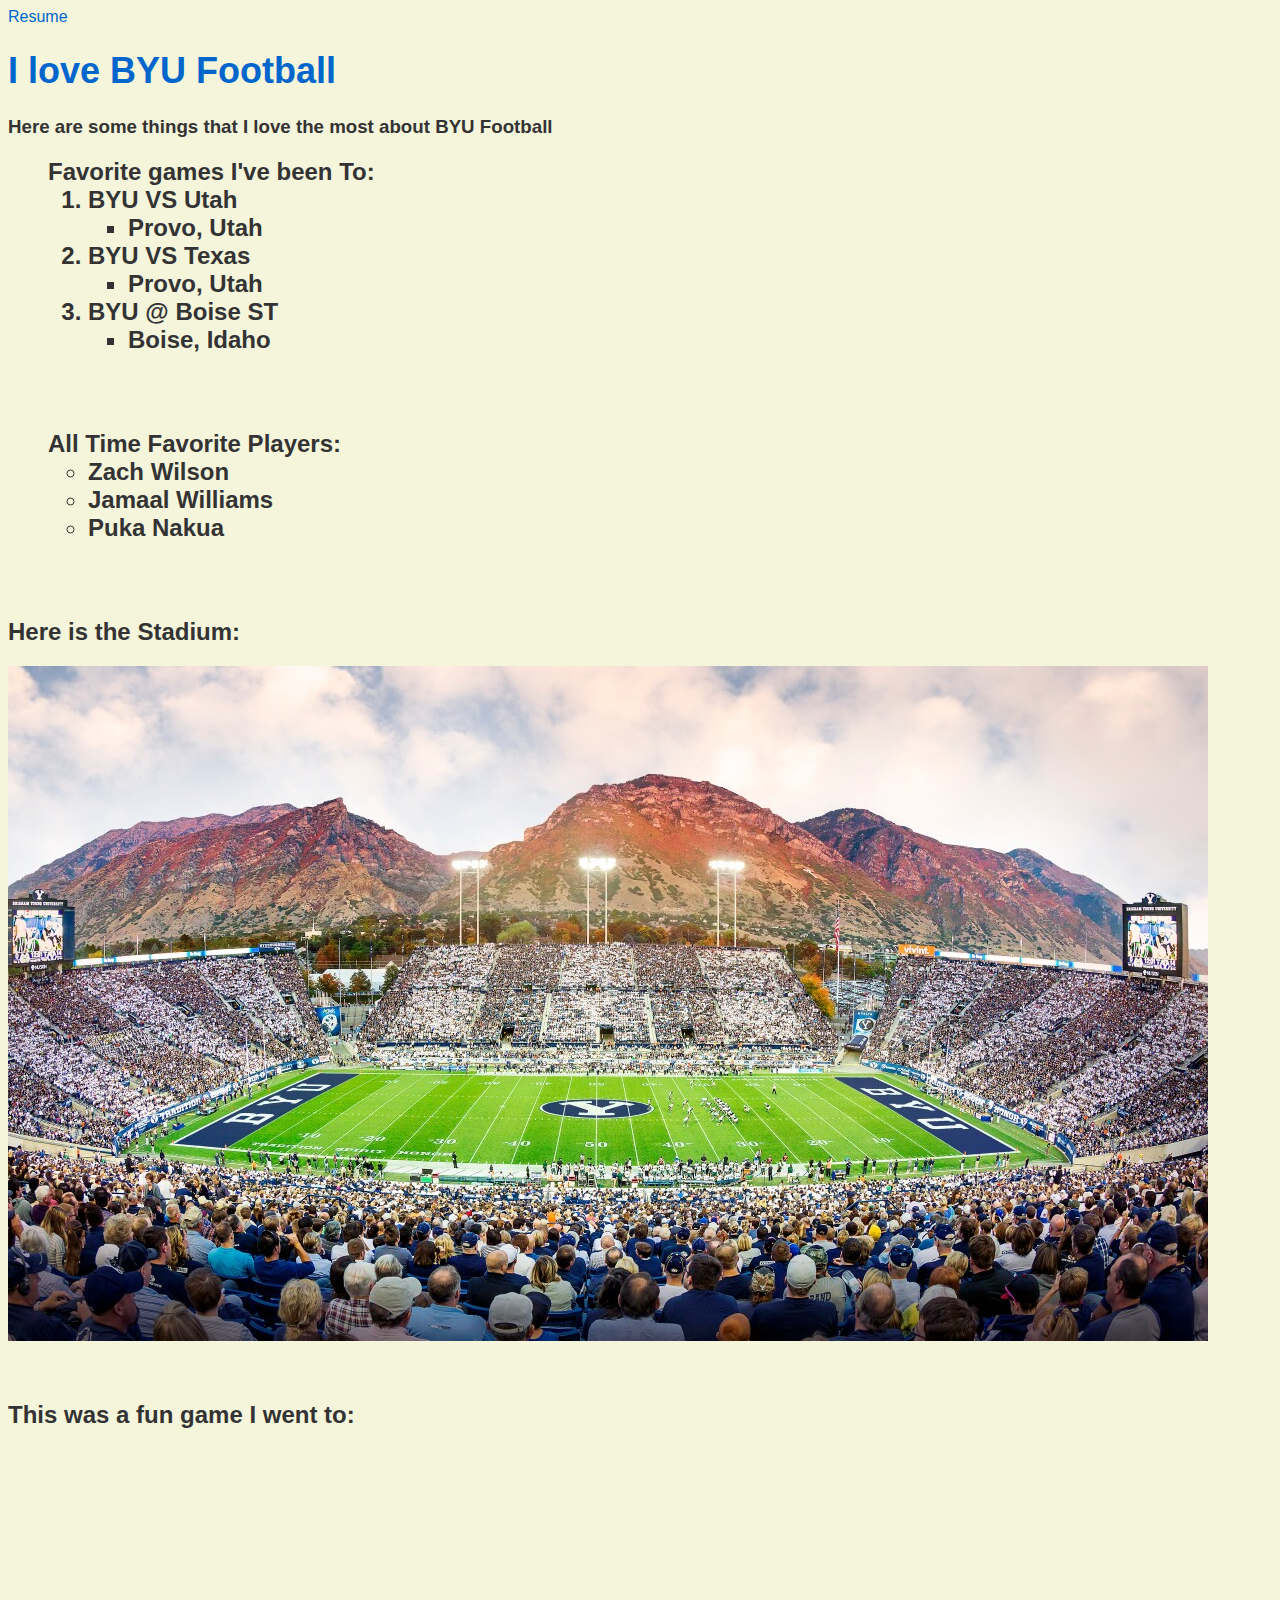
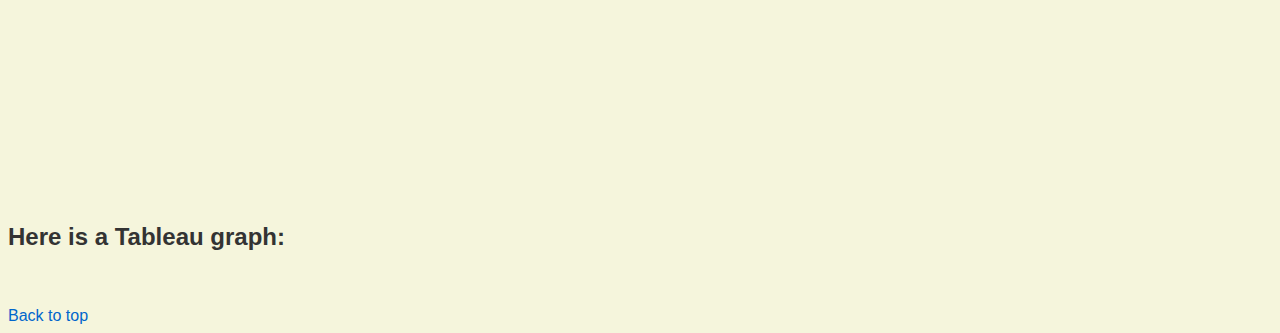
<file: Scratch.html>
<!DOCTYPE html>
<html>
<head>
	<title>BYU</title>
    <link rel="stylesheet" type="text/css" href="css/mystyles.css">
</head>
<body>

	<!-- Navigation to professional pages -->
	<div class="body">

		<li><a href="index.html">Resume</a></li>
	</div>

	<!-- Custom background image -->
	<div class="body">
		<h1>I love BYU Football</h1>
		<h3>Here are some things that I love the most about BYU Football</p>
	</div>
	<!-- Ordered and unordered lists -->
	<ol>
		<h2>Favorite games I've been To:
			<ol>
				<li>BYU VS Utah</li>
            <ul>
                <li>Provo, Utah</li>
            </ul>
				<li>BYU VS Texas</li>
            <ul>
                <li>Provo, Utah</li>
            </ul>
				<li>BYU @ Boise ST</li>
                <ul>
                    <li>Boise, Idaho</li>
                </ul>
            </ol>
            <br>
            <br>
		</li>
		<h2>All Time Favorite Players:
			<ul>
				<li>Zach Wilson</li>
				<li>Jamaal Williams</li>
				<li>Puka Nakua</li>
			</ul>
		</li>
	</ol>
<br>
<br>
	<!-- Image -->
	<h2>Here is the Stadium:

	</h2>
	<div class="image-container">
		<img src="assets/img/Lavell.jpeg" >
	</div>

	<br>
	<br>
	<h2>This was a fun game I went to:</h2>
    <div class="video-container">
    <iframe width="560" height="315" src="https://www.youtube.com/embed/CBPd6VSMTUQ" frameborder="0" allow="accelerometer; autoplay; clipboard-write; encrypted-media; gyroscope; picture-in-picture" allowfullscreen></iframe>
    </div>




<br>
<br>
<h2>Here is a Tableau graph:</h2> 
	<!-- Tableau graph -->
	<div class='tableauPlaceholder' id='viz1682053136252' style='position: relative'><noscript><a href='#'><img alt='The Dough Score ' src='https:&#47;&#47;public.tableau.com&#47;static&#47;images&#47;Th&#47;TheDougScore_16813097223550&#47;TheDoughScore&#47;1_rss.png' style='border: none' /></a></noscript><object class='tableauViz'  style='display:none;'><param name='host_url' value='https%3A%2F%2Fpublic.tableau.com%2F' /> <param name='embed_code_version' value='3' /> <param name='site_root' value='' /><param name='name' value='TheDougScore_16813097223550&#47;TheDoughScore' /><param name='tabs' value='no' /><param name='toolbar' value='yes' /><param name='static_image' value='https:&#47;&#47;public.tableau.com&#47;static&#47;images&#47;Th&#47;TheDougScore_16813097223550&#47;TheDoughScore&#47;1.png' /> <param name='animate_transition' value='yes' /><param name='display_static_image' value='yes' /><param name='display_spinner' value='yes' /><param name='display_overlay' value='yes' /><param name='display_count' value='yes' /><param name='language' value='en-US' /></object></div>                <script type='text/javascript'>                    var divElement = document.getElementById('viz1682053136252');                    var vizElement = divElement.getElementsByTagName('object')[0];                    vizElement.style.width='1600px';vizElement.style.height='927px';                    var scriptElement = document.createElement('script');                    scriptElement.src = 'https://public.tableau.com/javascripts/api/viz_v1.js';                    vizElement.parentNode.insertBefore(scriptElement, vizElement);                </script>
	</div>

		<!-- On-page anchor -->
		<br>
		<br>


		</div>
			<a href="#top">Back to top</a>
		</div>
</body>
</html>
</file>
<file: css/mystyles.css>
/* Define font styles */
body {
    font-family: Arial, sans-serif;
    color: #333;
    background-color: beige;
  }
  
  h1 {
    font-family: 'Helvetica Neue', sans-serif;
    font-size: 36px;
    color: #0066CC;
  }
  
  p {
    font-family: Georgia, serif;
    font-size: 16px;
    line-height: 1.5;
    color: #666;
  }
  
  a {
    color: #0066CC;
    text-decoration: none;
  }
  
  a:hover {
    text-decoration: underline;
  }
  
  /* Define styles for positioned divs */
  #header {
    position: fixed;
    top: 0;
    left: 0;
    width: 100%;
    height: 50px;
    background-color: #F7F7F7;
    border-bottom: 1px solid #CCC;
  }
  
  #sidebar {
    position: absolute;
    top: 60px;
    left: 0;
    width: 200px;
    padding: 10px;
    background-color: #EEE;
    border-right: 1px solid #CCC;
  }
  
  #content {
    position: absolute;
    top: 60px;
    left: 220px;
    padding: 10px;
    width: calc(100% - 220px);
  }
  
  /* Define some utility classes */
  .text-center {
    text-align: center;
  }
  
  .margin-top {
    margin-top: 20px;
  }
  
  .border {
    border: 1px solid #CCC;
    padding: 10px;
  }
</file>
